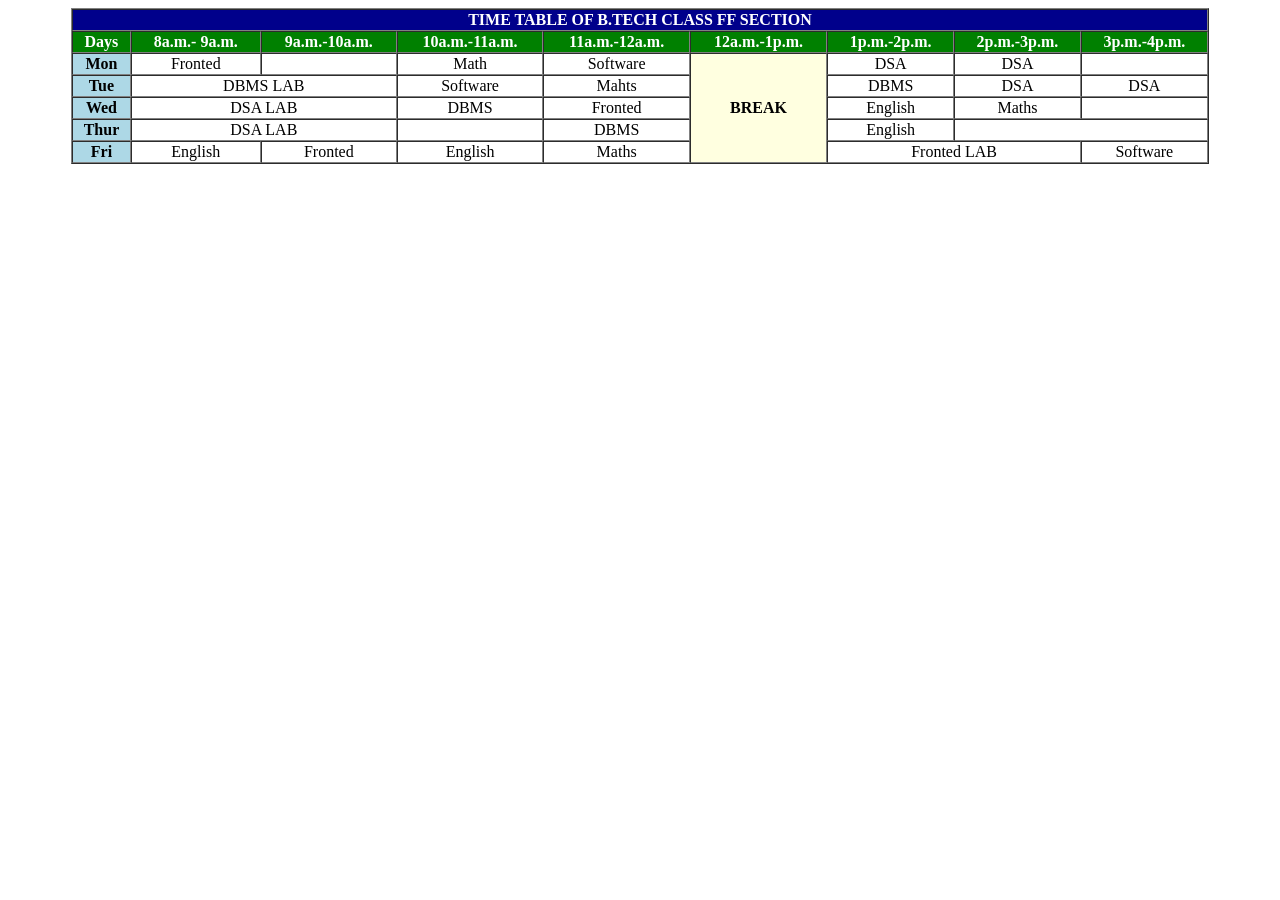
<file: index.html>
<html>
  <head>
     <title>Table</title>
   </head>
<body>
   <table border="1" cellspacing="0" align="center" width="90%" >
<tr>
    <th colspan="9" style="background-color:darkblue"><b><font color="white">TIME TABLE OF B.TECH CLASS FF SECTION</font></b></th>
</tr>

    <tr style="background-color:green">
           <th><font color="white">Days</font></th>
           <th><font color="white">8a.m.- 9a.m.</font></th>
           <th><font color="white">9a.m.-10a.m.</font></th>
           <th><font color="white">10a.m.-11a.m.</font></th>
           <th><font color="white">11a.m.-12a.m.</font></th>
           <th><font color="white">12a.m.-1p.m.</font></th>
           <th><font color="white">1p.m.-2p.m.</font></th>
           <th><font color="white">2p.m.-3p.m.</font></th>
           <th><font color="white">3p.m.-4p.m.</font></th>
      </tr>

     <tr align="center">
         <th bgcolor="lightblue">Mon</th>
         <td> Fronted</td>
         <td></td>
         <td>Math</td> 
         <td>Software</td>
         <td rowspan="5" bgcolor="lightyellow"><b>BREAK</b></d>
         <td>DSA</td>
         <td>DSA</td>
         <td></td>
      </tr>

       <tr align="center">
         <th bgcolor="lightblue">Tue</th>
         <td colspan ="2">  DBMS LAB</td>
         <td>Software</td> 
         <td>Mahts</td>
          <td>DBMS</td>
         <td>DSA</td>
         <td>DSA</td>
      </tr>

      <tr align="center">
         <th bgcolor="lightblue">Wed</th>
         <td colspan="2">DSA LAB</td>
         <td>DBMS</td> 
         <td>Fronted</td>
         <td>English</td>
         <td>Maths</td>
         <td></td>
      </tr>


    <tr align="center">
         <th bgcolor="lightblue">Thur</th>
         <td colspan="2">DSA LAB</td>
         <td></td> 
         <td>DBMS</td>
         
         <td>English</td>
         <td colspan="2"></td>
              
</tr>

     
    <tr align="center">
         <th bgcolor="lightblue">Fri</th>
         <td>English</td>
         <td>Fronted</td>
         <td>English</td> 
         <td>Maths</td>
                <td colspan="2">Fronted LAB</td>
         <td>Software</td>
      </tr>



    </table>    
</body>
</html>
</file>
